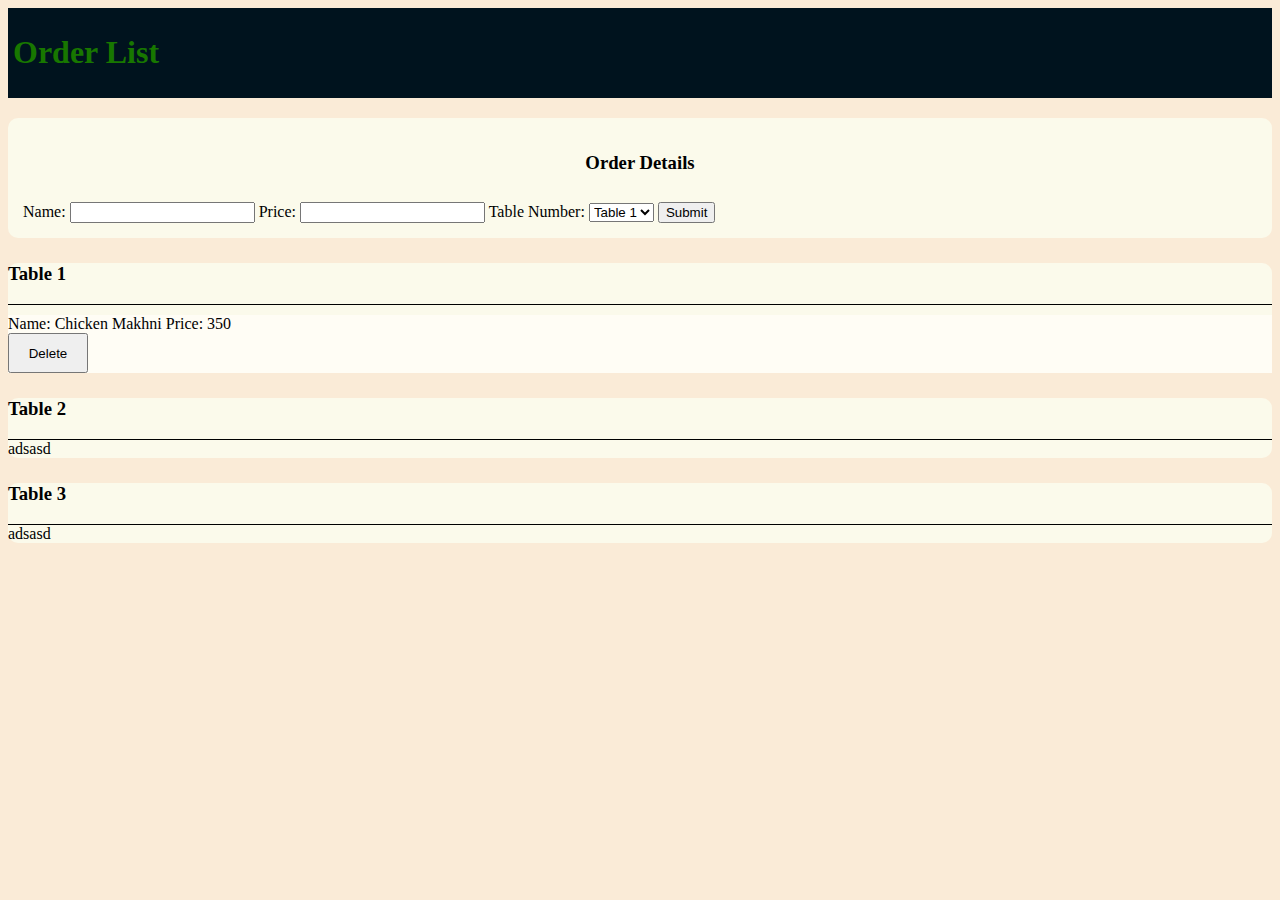
<file: Restaurant Application/index.html>
<!DOCTYPE html>
<html lang="en">
  <head>
    <meta charset="UTF-8" />
    <meta http-equiv="X-UA-Compatible" content="IE=edge" />
    <meta name="viewport" content="width=device-width, initial-scale=1.0" />
    <link
      href="https://cdn.jsdelivr.net/npm/bootstrap@5.3.0-alpha1/dist/css/bootstrap.min.css"
      rel="stylesheet"
      integrity="sha384-GLhlTQ8iRABdZLl6O3oVMWSktQOp6b7In1Zl3/Jr59b6EGGoI1aFkw7cmDA6j6gD"
      crossorigin="anonymous"
    />
    <title>Paradise Hotel</title>
  </head>
  <body>
    <style>
      body {
        background-color: antiquewhite;
      }
      .card-style {
        margin-top: 10px;
      }
      .btn-dimensions {
        width: 80px;
        height: 40px;
        margin-right: 5px;
      }
      #orders-1 {
        margin-top: 10px;
      }
      #table-container {
        margin-top: 25px;
        margin-bottom: 10px;
        background-color: rgb(251, 250, 235);
        border-radius: 10px;
      }
      .inherit-container {
        background-color: rgb(255, 253, 245);
        border: none;
        margin-bottom: 15px;
      }
    </style>
    <!--Navbar HTML-->
    <nav
      class="navbar"
      style="
        background-color: rgb(0, 19, 30);
        color: rgb(24, 119, 0);
        height: 80px;
        padding: 5px;
      "
    >
      <h1>Order List</h1>
    </nav>
    <!--Navbar HTML-->
    <div
      class="container d-flex flex-column justify-content-center"
      id="papa-div"
      style="margin-top: 20px"
    >
      <form
        class="container-sm"
        style="
          padding: 15px;
          border-radius: 10px;
          background-color: rgb(251, 250, 235);
        "
      >
        <h3 style="text-align: center">Order Details</h3>
        <label for="name" class="form-label">Name:</label>
        <input type="text" class="form-control" id="name" />
        <label for="price" class="form-label">Price:</label>
        <input type="number" class="form-control" id="price" />
        <label for="phonenumber" class="form-label">Table Number:</label>
        <select name="tableNumber" id="tableNumber" class="form-select">
          <option value="Table1">Table 1</option>
          <option value="Table2">Table 2</option>
          <option value="Table3">Table 3</option>
        </select>
        <button
          type="submit"
          class="btn btn-success"
          id="submit"
          style="margin-top: 10px"
        >
          Submit
        </button>
      </form>

      <!--Table 1 HTML-->
      <div class="container d-flex flex-column table-1-container" id="table-container">
        <div
          class="container"
          style="border-bottom: 1px solid black; width: 100%"
        >
          <h3>Table 1</h3>
        </div>
        <div class="container" id="orders-1">
          <div class="card card-style inherit-container">
            <div class="card-body d-flex">
              <div class="container d-flex flex-column">
                <span>Name: Chicken Makhni</span>
                <span>Price: 350</span>
              </div>
              <div
                class="container d-flex justify-content-end align-items-center"
              >
                <button class="btn btn-danger btn-dimensions">Delete</button>
              </div>
            </div>
          </div>
        </div>
      </div>
      <!--Table 1 HTML-->
      <!--Table 2 HTML-->
      <div class="container d-flex flex-column" id="table-container">
        <div
          class="container"
          style="border-bottom: 1px solid black; width: 100%"
        >
          <h3>Table 2</h3>
        </div>
        <div class="container" id="orders-2">adsasd</div>
      </div>
      <!--Table 2 HTML-->
      <!--Table 3 HTML-->
      <div class="container d-flex flex-column" id="table-container">
        <div
          class="container"
          style="border-bottom: 1px solid black; width: 100%"
        >
          <h3>Table 3</h3>
        </div>
        <div class="container" id="orders-3">adsasd</div>
      </div>
      <!--Table 3 HTML-->
    </div>
  </body>
</html>
</file>
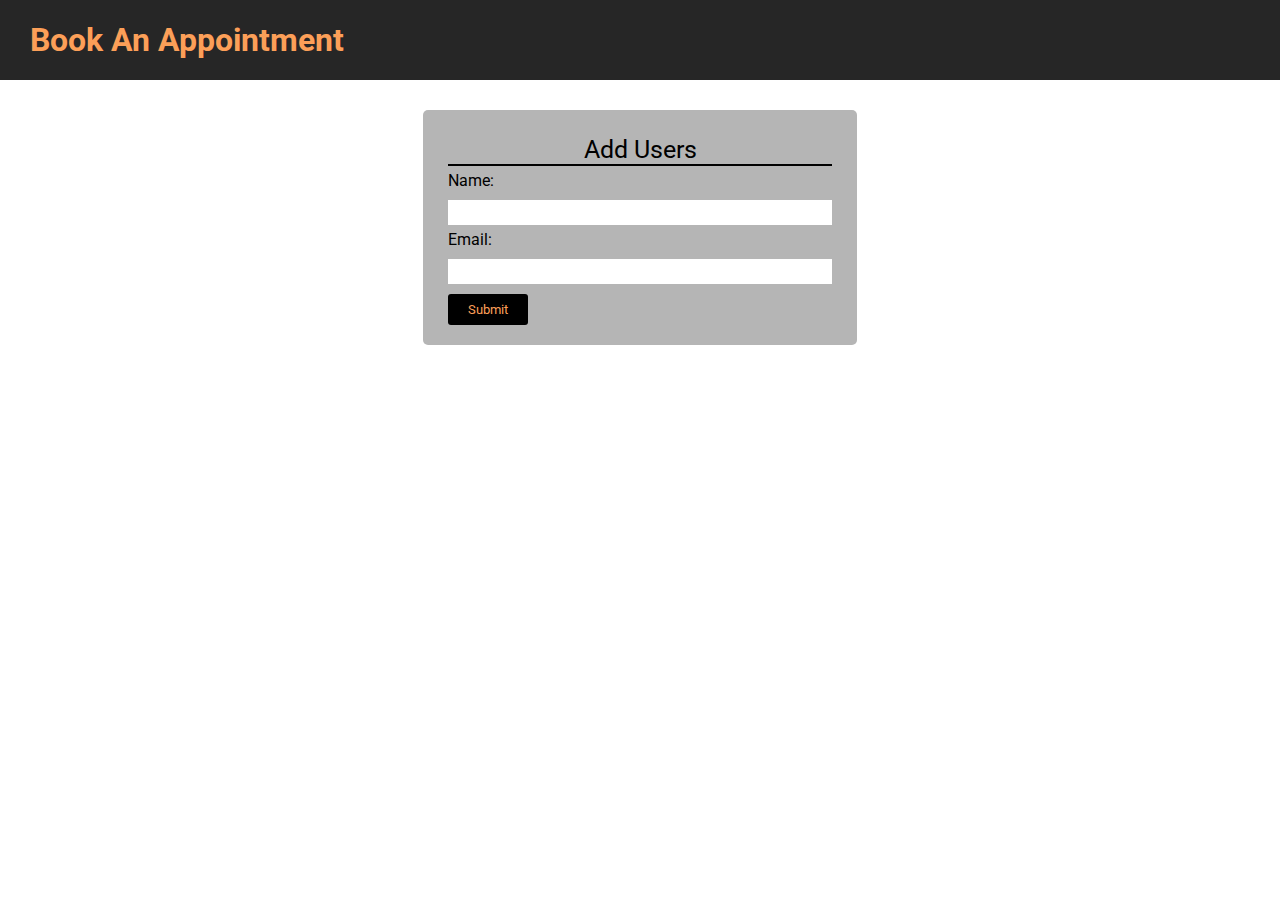
<file: DOM Manipulations/Assignment - 10 Booking appointment app/index.html>
<!DOCTYPE html>
<html lang="en">
  <head>
    <meta charset="UTF-8" />
    <meta http-equiv="X-UA-Compatible" content="IE=edge" />
    <meta name="viewport" content="width=device-width, initial-scale=1.0" />
    <title>Booking Appointment App</title>
    <link rel="preconnect" href="https://fonts.googleapis.com" />
    <link rel="preconnect" href="https://fonts.gstatic.com" crossorigin />
    <link
      href="https://fonts.googleapis.com/css2?family=Roboto:ital,wght@0,100;0,300;0,400;0,500;0,700;0,900;1,100;1,300;1,400;1,500;1,700;1,900&display=swap"
      rel="stylesheet"
    />
    <link rel="stylesheet" href="index.css" />
  </head>
  <body>
    <div class="header">
      <h1 class="header-h1">Book An Appointment</h1>
    </div>
    <div class="form-container">
      <form>
        <div class="title">Add Users</div>
        <label for="Name" name="name">Name:</label>
        <input type="text" id="input-name" />
        <label for="email" name="email">Email:</label>
        <input type="email" id="input-email" />
        <input type="submit" value="Submit" />
      </form>
    </div>
    <script src="index.js"></script>
  </body>
</html>
</file>
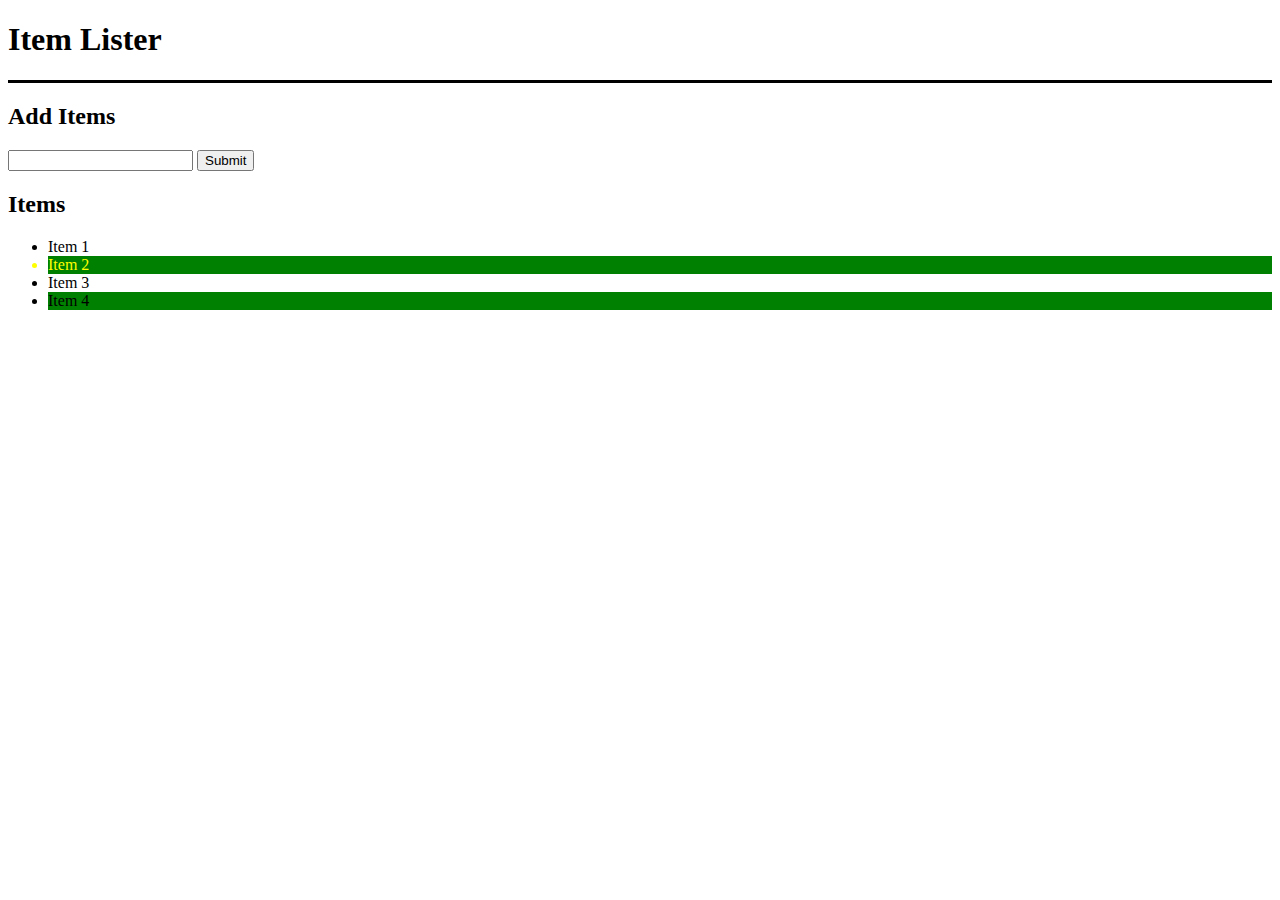
<file: DOM Manipulations/Assignment - 3/index.html>
<!DOCTYPE html>
<html lang="en">
<head>
  <meta charset="UTF-8">
  <meta name="viewport" content="width=device-width, initial-scale=1.0">
  <meta http-equiv="X-UA-Compatible" content="ie=edge">
  <link rel="stylesheet" href="https://maxcdn.bootstrapcdn.com/bootstrap/4.0.0-beta/css/bootstrap.min.css" integrity="sha384-/Y6pD6FV/Vv2HJnA6t+vslU6fwYXjCFtcEpHbNJ0lyAFsXTsjBbfaDjzALeQsN6M" crossorigin="anonymous">
  <title>Item Lister</title>
</head>
<body>
  <header id="main-header" class="bg-success text-white p-4 mb-3">
    <div class="container">
      <h1 id="header-title">Item Lister <span style="display:none">123</span></h1>
    </div>
  </header>
  <div class="container">
   <div id="main" class="card card-body">
    <h2 class="title">Add Items</h2>
    <form class="form-inline mb-3">
      <input type="text" class="form-control mr-2">
      <input type="submit" class="btn btn-dark" value="Submit">
    </form>
    <h2 class="title">Items</h2>
    <ul id="items" class="list-group">
      <li class="list-group-item">Item 1</li>
      <li class="list-group-item">Item 2</li>
      <li class="list-group-item">Item 3</li>
      <li class="list-group-item">Item 4</li>
      <!-- <li class="new-list-group-item">Item 5</li> -->
    </ul>
   </div>
  </div>
  <script src="dom.js"></script>
</body>
</html>
</file>
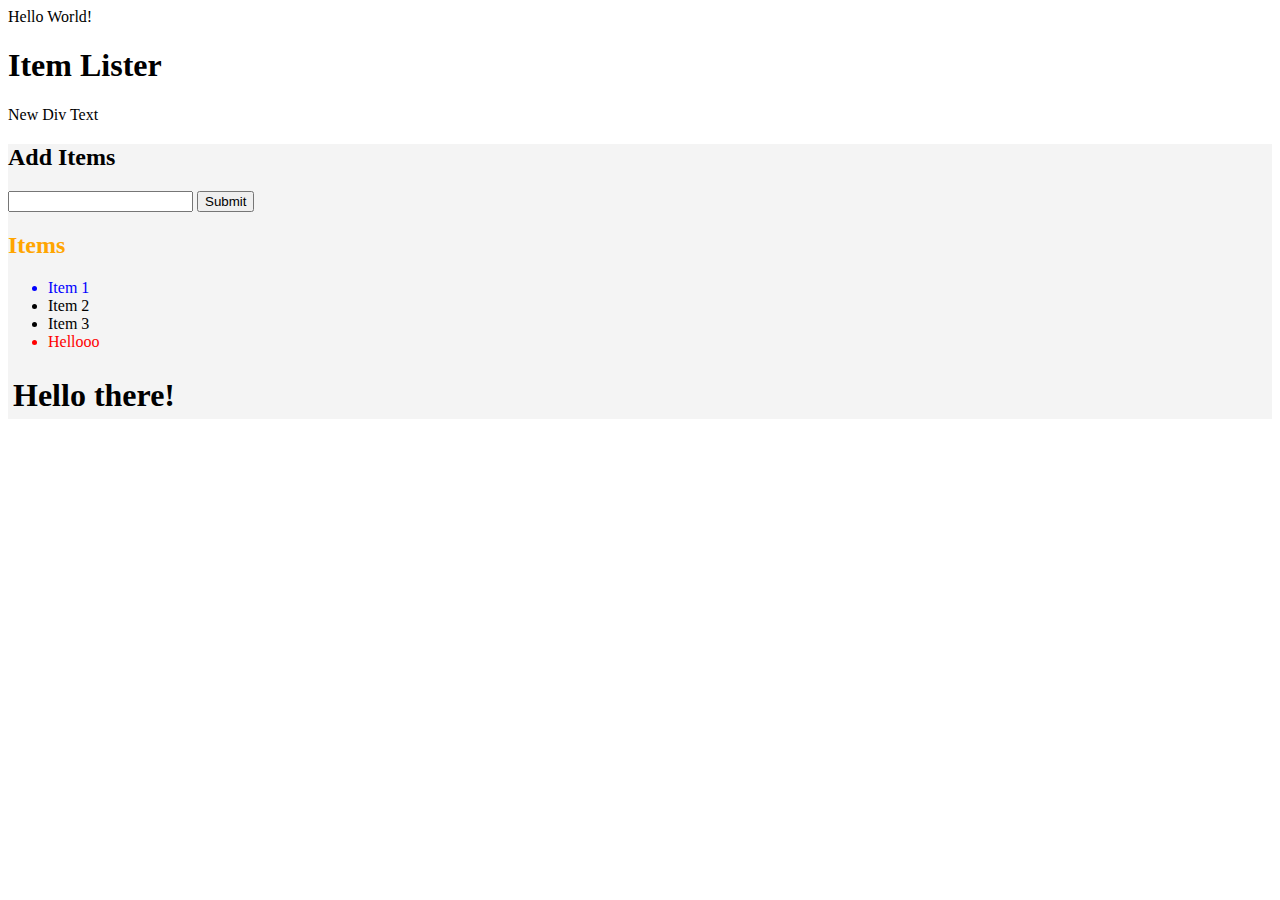
<file: DOM Manipulations/Assignment - 7 Creating Nodes/index.html>
<!DOCTYPE html>
<html lang="en">
<head>
  <meta charset="UTF-8">
  <meta name="viewport" content="width=device-width, initial-scale=1.0">
  <meta http-equiv="X-UA-Compatible" content="ie=edge">
  <link rel="stylesheet" href="https://maxcdn.bootstrapcdn.com/bootstrap/4.0.0-beta/css/bootstrap.min.css" integrity="sha384-/Y6pD6FV/Vv2HJnA6t+vslU6fwYXjCFtcEpHbNJ0lyAFsXTsjBbfaDjzALeQsN6M" crossorigin="anonymous">
  <title>Item Lister</title>
</head>
<body>
  <header id="main-header" class="bg-success text-white p-4 mb-3">
    <div class="container">
      <h1 id="header-title">Item Lister <span style="display:none">123</span></h1>
    </div>
  </header>
  <div class="container">
   <div id="main" class="card card-body">
    <h2 class="title">Add Items</h2>
    <form class="form-inline mb-3">
      <input type="text" class="form-control mr-2">
      <input type="submit" class="btn btn-dark" value="Submit">
    </form>
    <h2 class="title">Items</h2>
    <ul id="items" class="list-group">
      <li class="list-group-item">Item 1</li>
      <li class="list-group-item">Item 2</li>
      <li class="list-group-item">Item 3</li>
      <li class="list-group-item">Item 4</li>
      <!-- <li class="new-list-group-item">Item 5</li> -->
    </ul>
    <h1>Hello there!</h1>
   </div>
  </div>
  <script src="dom.js"></script>
</body>
</html>
</file>
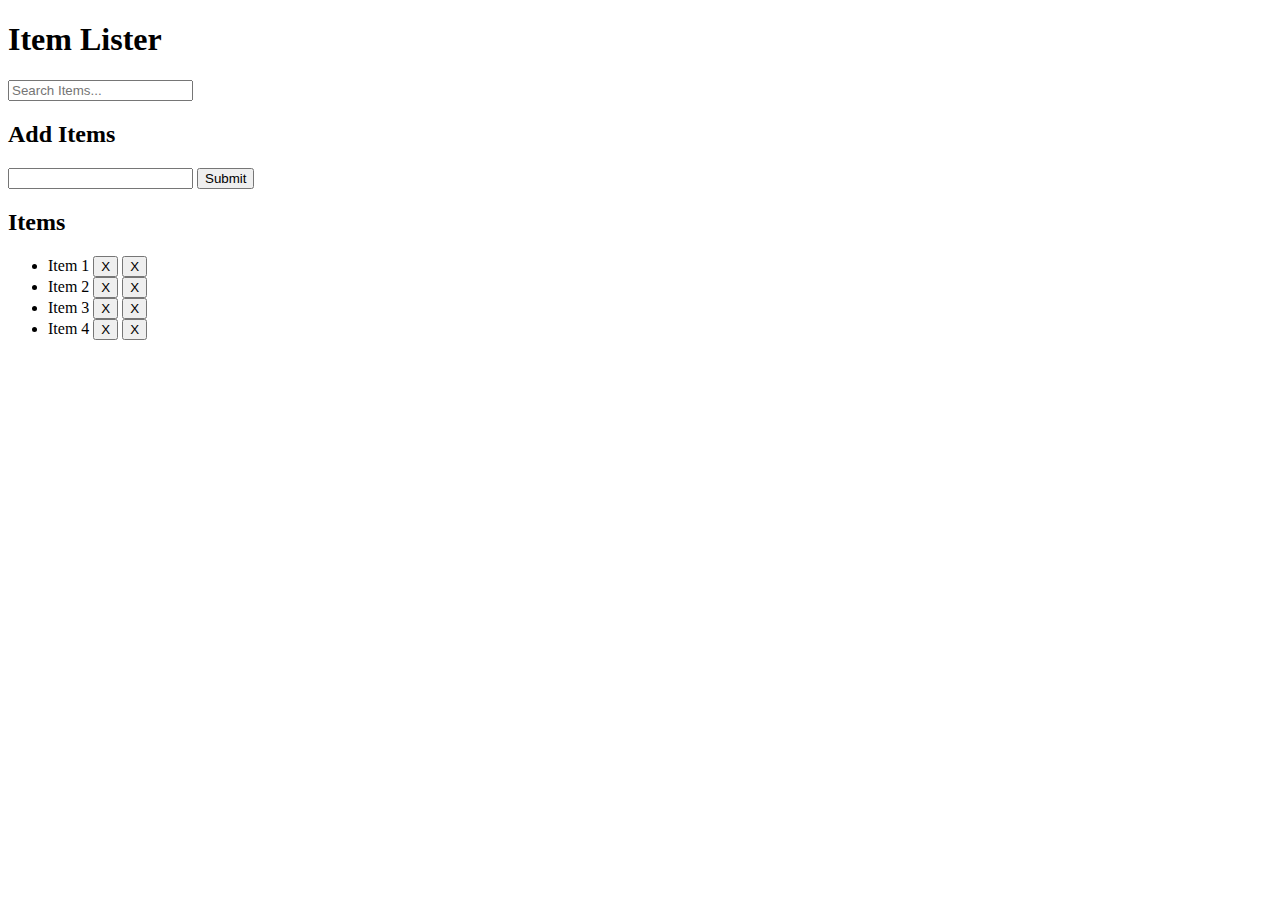
<file: DOM Manipulations/Assignment - 8/index.html>
<!DOCTYPE html>
<html lang="en">
  <head>
    <meta charset="UTF-8" />
    <meta name="viewport" content="width=device-width, initial-scale=1.0" />
    <meta http-equiv="X-UA-Compatible" content="ie=edge" />
    <link
      rel="stylesheet"
      href="https://maxcdn.bootstrapcdn.com/bootstrap/4.0.0-beta/css/bootstrap.min.css"
      integrity="sha384-/Y6pD6FV/Vv2HJnA6t+vslU6fwYXjCFtcEpHbNJ0lyAFsXTsjBbfaDjzALeQsN6M"
      crossorigin="anonymous"
    />
    <title>Item Lister</title>
  </head>
  <body>
    <header id="main-header" class="bg-success text-white p-4 mb-3">
      <div class="container">
        <div class="row">
          <div class="col-md-6">
            <h1 id="header-title">Item Lister</h1>
          </div>
          <div class="col-md-6 align-self-center">
            <input
              type="text"
              class="form-control"
              id="filter"
              placeholder="Search Items..."
            />
          </div>
        </div>
      </div>
    </header>
    <div class="container">
      <div id="main" class="card card-body">
        <h2 class="title">Add Items</h2>
        <form id="addForm" class="form-inline mb-3">
          <input type="text" class="form-control mr-2" id="item" />
          <input type="submit" class="btn btn-dark" value="Submit" />
        </form>
        <h2 class="title">Items</h2>
        <ul id="items" class="list-group">
          <li class="list-group-item">
            Item 1
            <button class="btn btn-danger btn-sm float-right delete">X</button>
            <button class="btn btn-warning btn-sm float-right warning">X</button>
          </li>
          <li class="list-group-item">
            Item 2
            <button class="btn btn-danger btn-sm float-right delete">X</button>
            <button class="btn btn-warning btn-sm float-right warning">X</button>
          </li>
          <li class="list-group-item">
            Item 3
            <button class="btn btn-danger btn-sm float-right delete">X</button>
            <button class="btn btn-warning btn-sm float-right warning">X</button>
          </li>
          <li class="list-group-item">
            Item 4
            <button class="btn btn-danger btn-sm float-right delete">X</button>
            <button class="btn btn-warning btn-sm float-right warning">X</button>
          </li>
        </ul>
      </div>
    </div>
    <script src="dom.js"></script>
  </body>
</html>
</file>
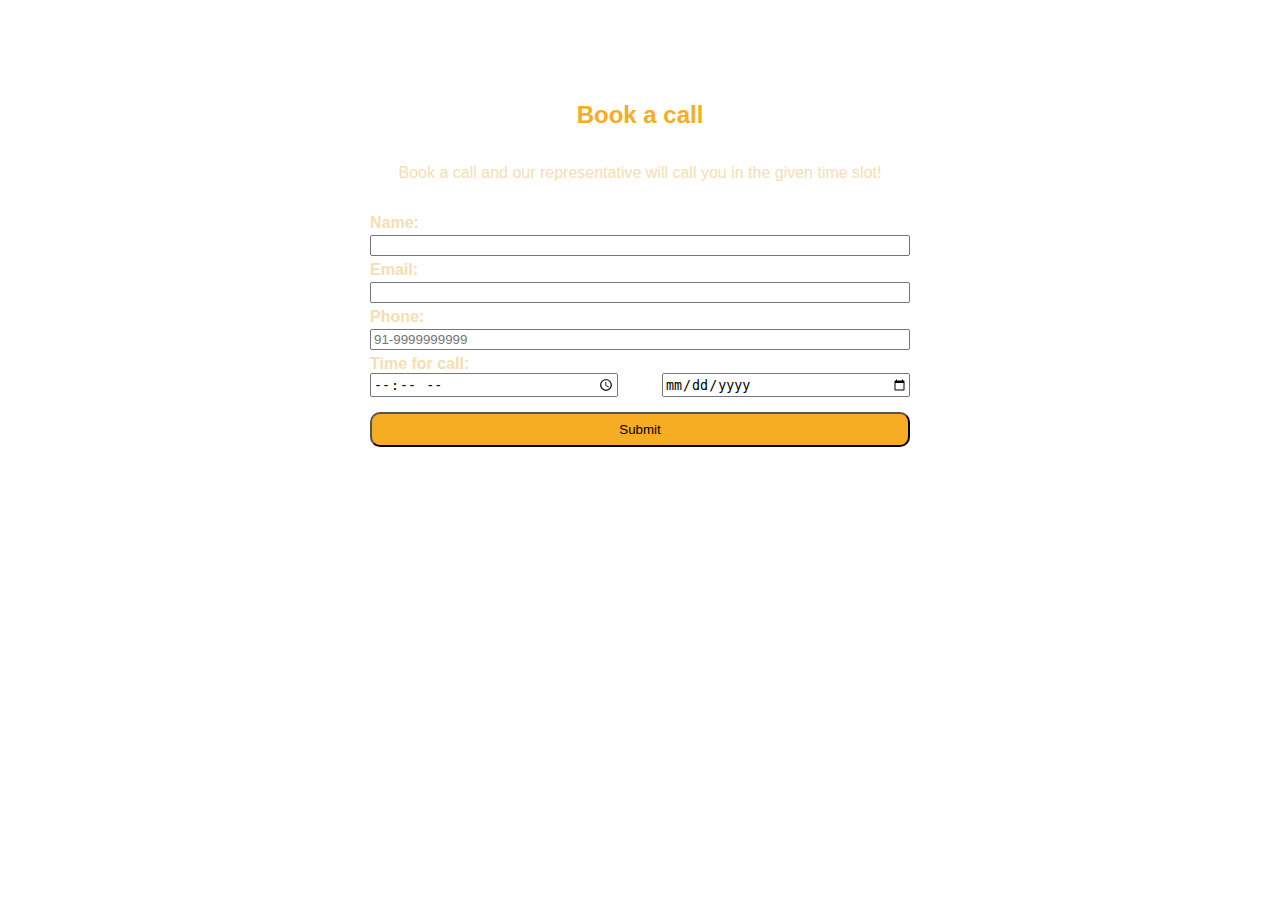
<file: Starting of Web dev/Assignment 1 - Basic Form/index.html>
<!DOCTYPE html>
<html lang="en">
<head>
    <meta charset="UTF-8">
    <meta http-equiv="X-UA-Compatible" content="IE=edge">
    <meta name="viewport" content="width=device-width, initial-scale=1.0">
    <title>Document</title>
</head>
<body style = "background-image: url(https://images8.alphacoders.com/560/560736.jpg); background-repeat: no-repeat; background-position: top; background-size: cover; display: flex; flex-direction: column; align-items: center; color: wheat;">

    <form onsubmit="submited(event)" style = "width: 600px; 
    height: 450px; 
    border: 1px solid white; 
    border-radius: 10px; 
    display: flex;
    flex-direction: column; 
    margin-top: 25px; 
    justify-content: center;
    align-items: center; 
    font-family: sans-serif;">
        <div class="top-division" style="display: flex; 
        justify-content: center;
        align-items: center;
        flex-direction: column;
        padding: 10px;
        width: 90%;
        border-bottom: 1px solid white;
        ">
            <h2 style ="color: rgb(246, 172, 35);">Book a call</h2>
            <p>Book a call and our representative will call you in the given time slot!</p>
        </div>
        <div class="form-details" style="display: flex; flex-direction: column; justify-content: left; width: 90%;">
            <label for="name" style="margin-top: 5px; font-weight: bold;">Name:</label>
            <input type="text" id="name" name="name" style="margin-top: 3px;">
            <label for="email" style="margin-top: 5px; font-weight: bold;">Email:</label>
            <input type="email" id="email" name="email" style="margin-top: 3px;">
            <label for="phone" style="margin-top: 5px; font-weight: bold;">Phone:</label>
            <input type="tel" pattern="[0-9]{2}-[0-9]{10}" placeholder="91-9999999999" id="phone" name="phone" style="margin-top: 3px;">
            <label for="time" style="margin-top: 5px; font-weight: bold;">Time for call:</label>
            <div style="display: flex; justify-content: space-between;">
                <input type="time" id="time" name="time" style="width: 45%;" style="margin-top: 3px;">
                <input type="date" id="date" name="date" style="width: 45%;" style="margin-top: 3px;">
            </div>
            <input type="submit" name="submit" value="Submit" style="margin-top: 15px; height: 35px; border-radius: 10px; color: black; background-color: rgb(246, 172, 35); outline: none;">
        </div>
    </form>
    <script src="index.js"></script>
</body>

</html>
</file>
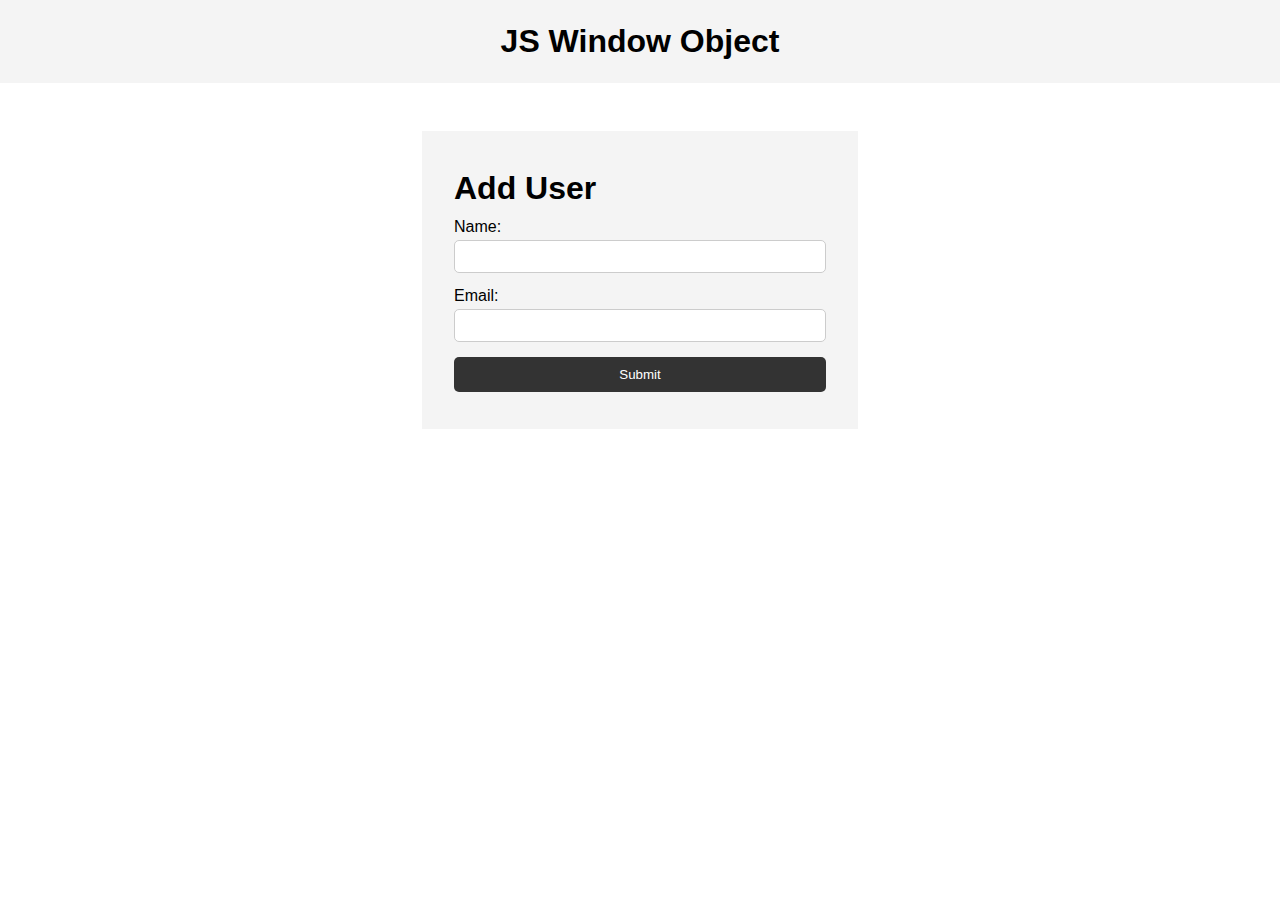
<file: Starting of Web dev/Assignment 21 - Window Object/index.html>
<!DOCTYPE html>
<html lang="en">
  <head>
    <meta charset="UTF-8" />
    <meta name="viewport" content="width=device-width, initial-scale=1.0" />
    <meta http-equiv="X-UA-Compatible" content="ie=edge" />
    <title>Document</title>
    <link rel="stylesheet" href="index.css">
  </head>
  <body>
    <header>
      <h1>JS Window Object</h1>
    </header>

    <section class="container">
      <form id="my-form">
        <h1>Add User</h1>
        <div class="msg"></div>
        <div>
          <label for="name">Name:</label>
          <input type="text" id="name">
        </div>
        <div>
          <label for="email">Email:</label>
          <input type="text" id="email">
        </div>
        <input class="btn" type="submit" value="Submit">
      </form>

      <ul id="users"></ul>
      <!-- <ul class="items">
        <li class="item">Hello</li>
        <li class="item">Item 2</li>
        <li class="item">Item 3</li>
      </ul> -->
    </section>
    

    <script src="index.js"></script>
  </body>
</html>
</file>
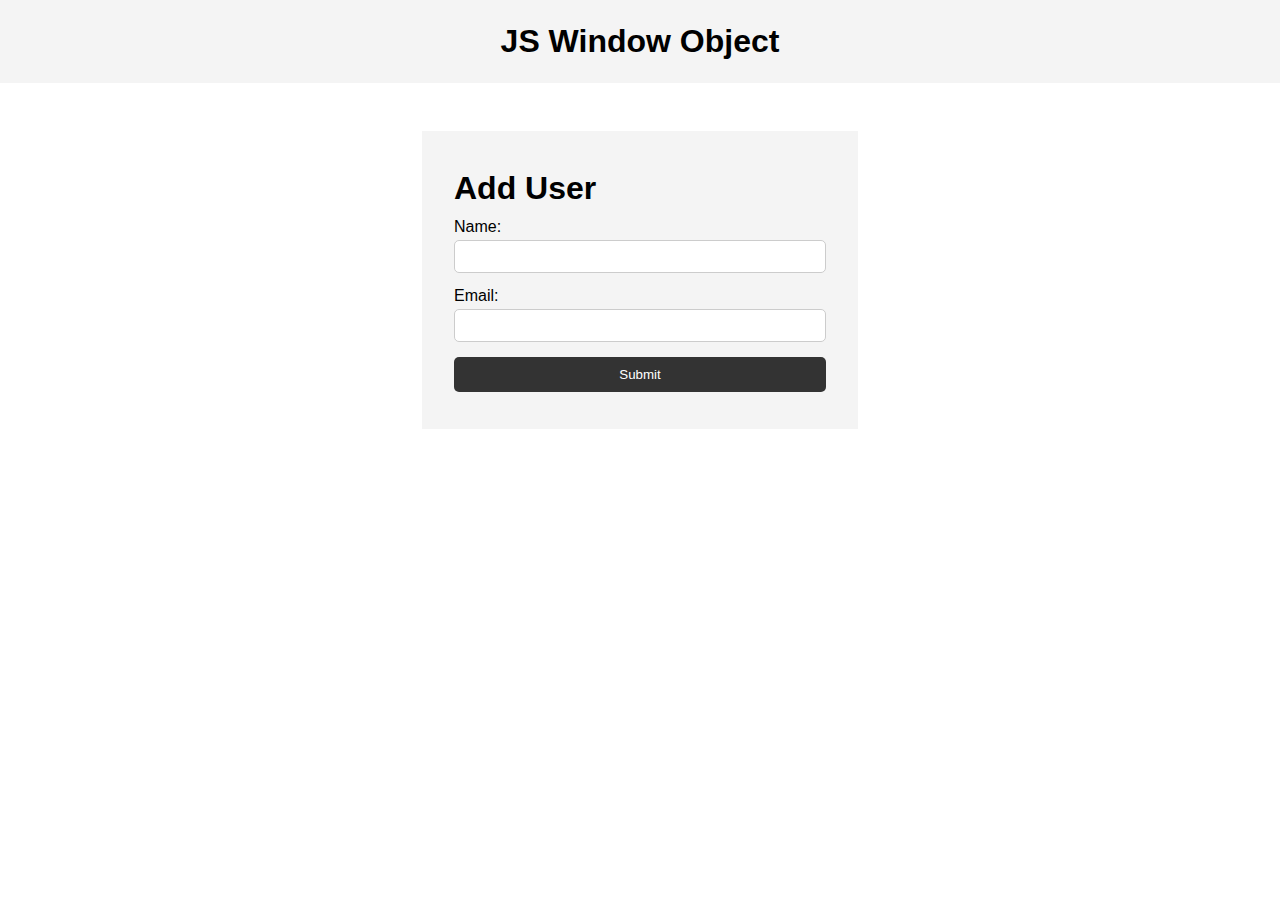
<file: Starting of Web dev/Assignment 22 - Events/index.html>
<!DOCTYPE html>
<html lang="en">
  <head>
    <meta charset="UTF-8" />
    <meta name="viewport" content="width=device-width, initial-scale=1.0" />
    <meta http-equiv="X-UA-Compatible" content="ie=edge" />
    <title>Document</title>
    <link rel="stylesheet" href="index.css" />
  </head>
  <body>
    <header>
      <h1>JS Window Object</h1>
    </header>

    <section class="container">
      <form id="my-form">
        <h1>Add User</h1>
        <div class="msg"></div>
        <div>
          <label for="name">Name:</label>
          <input type="text" id="name" />
        </div>
        <div>
          <label for="email">Email:</label>
          <input type="text" id="email" />
        </div>
        <input class="btn" type="submit" value="Submit" />
      </form>

      <ul id="users"></ul>
    </section>

    <script src="index.js"></script>
  </body>
</html>
</file>
<file: DOM Manipulations/Assignment - 10 Booking appointment app/index.css>
body {
  display: flex;
  flex-direction: column;
  /* background-color: rgba(206, 206, 206, 0.945); */
  padding: 0px;
  margin: 0px;
  font-family: Roboto;
}

.header {
  display: flex;
  align-items: center;
  height: 80px;
  width: 100%;
  background-color: rgb(38, 38, 38);
  color: rgb(252, 159, 88);
}

.header-h1 {
  padding: 10px;
  margin-left: 20px;
}

.form-container {
  margin-top: 30px;
  width: 100%;
  /* height: 200px; */
  display: flex;
  flex-direction: column;
  align-items: center;
  justify-content: center;
}

form {
  width: 30%;
  background-color: rgb(181, 181, 181);
  border-radius: 5px;
  display: flex;
  flex-direction: column;
  padding: 25px;
  margin-bottom: 5px;
}

.title {
  display: flex;
  justify-content: center;
  align-items: center;
  font-size: 25px;
  font-weight: 400;
  border-bottom: 2px solid rgb(0, 0, 0);
}

input[type="submit"] {
  padding: 8px;
  border-radius: 3px;
  position: relative;
  top: 5px;
  width: 80px;
  background-color: black;
  color: rgb(252, 159, 88);
  margin-top: 5px;
  border: none;
  font-family: Roboto;
}

input[type="submit"]:hover {
  background-color: rgb(252, 159, 88);
  color: black;
}

input {
  margin-top: 5px;
  padding: 5px;
  border: none;
}

label {
  margin-bottom: 5px;
  margin-top: 5px;
}

.display-users {
  width: 30%;
  background-color: rgb(181, 181, 181);
  border-radius: 5px;
  display: flex;
  flex-direction: column;
  padding: 25px;
  margin-top: 5px;
}

.button-container{
  display: flex;
  align-items: center;
}

.delete-btn{
  background-color: orangered;
  color: white;
  padding: 8px;
  border-radius: 3px;
  margin-top: 5px;
  margin-left: 5px;
  border: none;
  width: 80px;
}

.delete-btn:hover{
  color: orangered;
  background-color: black;
}

.update-btn{
  background-color: rgb(255, 200, 0);
  color: rgb(0, 0, 0);
  padding: 8px;
  border-radius: 3px;
  margin-top: 5px;
  border: none;
  width: 80px;
}

.update-btn:hover{
  color: rgb(255, 200, 0);
  background-color: black;
}

.modal{
  display: flex;
  flex-direction: column;
  padding: 25px;
  position: absolute;
  margin-left: 518px;
  margin-top: 300px;
  z-index: 99;
  width: 450px;
  height: 300px;
  background-color: rgb(0, 0, 0);
  border-radius: 10px;
}

.modal-title{
  font-weight: 400;
  border-bottom: 2px solid green;
  text-align: center;
  font-size: 25px;
  color:rgb(252, 159, 88);
}

.modal-label{
  color:rgb(252, 159, 88);
  margin-top: 10px;
}

.submit-btn{
  margin-top: 15px;
  padding: 8px;
  border-radius: 3px;
  width: 80px;
  border: none;
  background: green;
  color: white;
}

.submit-btn:hover{
  background: white;
  color: green;
}
</file>
<file: Starting of Web dev/Assignment 21 - Window Object/index.css>
* {
    margin: 0;
    padding: 0;
    box-sizing: border-box;
  }
  
  body {
    font-family: Arial, Helvetica, sans-serif;
    line-height: 1.6;
  }
  
  ul {
    list-style: none;
  }
  
  ul li {
    padding: 5px;
    background: #f4f4f4;
    margin: 5px 0;
  }
  
  header {
    background: #f4f4f4;
    padding: 1rem;
    text-align: center;
  }
  
  .container {
    margin: auto;
    width: 500px;
    overflow: auto;
    padding: 3rem 2rem;
  }
  
  #my-form {
    padding: 2rem;
    background: #f4f4f4;
  }
  
  #my-form label {
    display: block;
  }
  
  #my-form input[type='text'] {
    width: 100%;
    padding: 8px;
    margin-bottom: 10px;
    border-radius: 5px;
    border: 1px solid #ccc;
  }
  
  .btn {
    display: block;
    width: 100%;
    padding: 10px 15px;
    border: 0;
    background: #333;
    color: #fff;
    border-radius: 5px;
    margin: 5px 0;
  }
  
  .btn:hover {
    background: #444;
  }
  
  .bg-dark {
    background: #333;
    color: #fff;
  }
  
  .error {
    background: orangered;
    color: #fff;
    padding: 5px;
    margin: 5px;
  }
</file>
<file: Starting of Web dev/Assignment 22 - Events/index.css>
* {
  margin: 0;
  padding: 0;
  box-sizing: border-box;
}

body {
  font-family: Arial, Helvetica, sans-serif;
  line-height: 1.6;
}

ul {
  list-style: none;
}

ul li {
  padding: 5px;
  background: #f4f4f4;
  margin: 5px 0;
}

header {
  background: #f4f4f4;
  padding: 1rem;
  text-align: center;
}

.container {
  margin: auto;
  width: 500px;
  overflow: auto;
  padding: 3rem 2rem;
}

#my-form {
  padding: 2rem;
  background: #f4f4f4;
}

#my-form label {
  display: block;
}

#my-form input[type="text"] {
  width: 100%;
  padding: 8px;
  margin-bottom: 10px;
  border-radius: 5px;
  border: 1px solid #ccc;
}

.btn {
  display: block;
  width: 100%;
  padding: 10px 15px;
  border: 0;
  background: #333;
  color: #fff;
  border-radius: 5px;
  margin: 5px 0;
}

.btn:hover {
  background: #444;
}

.bg-dark {
  background: #333;
  color: #fff;
}

.error {
  background: orangered;
  color: #fff;
  padding: 5px;
  margin: 5px;
}
</file>
